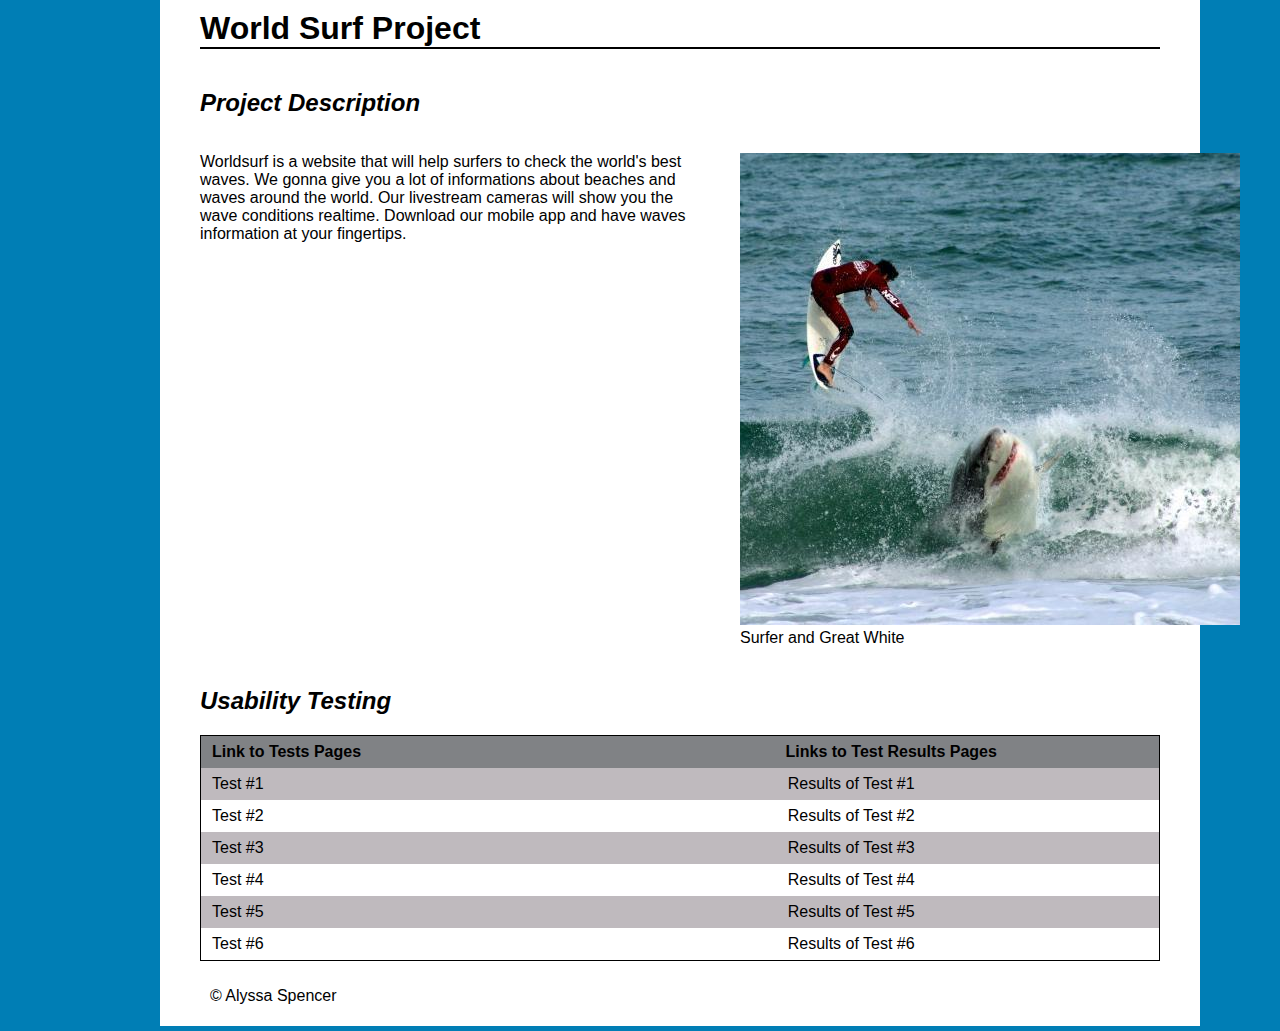
<file: b2/index.html>
<!DOCTYPE html>
<html lang="en">

	<head>
		<meta charset="utf-8"/>
		<title>World Surf Project</title>
		<link href="css/style.css" type="text/css" rel="stylesheet"/>
	</head>
	<!-- -->
	
	<body>
	<div id="wrapper">
	<header>
		<h1>World Surf Project</h1>
	</header>
	<section>
		<h2>Project Description</h2>
		<p class="left">Worldsurf is a website that will help surfers to check the world's best waves. We gonna give you a lot of informations about beaches and waves around the world. Our livestream cameras will show you the wave conditions realtime. Download our mobile app and have waves information at your fingertips.</p>
		<figure>
			<img src="images/surferandshark.jpg" alt="Surfer photo" />
			<figcaption>Surfer and Great White</figcaption>
		</figure>
	<h2>Usability Testing</h2>
	<table>
		<tr id="td-title">
			<th scope="col">Link to Tests Pages</th>
			<th class="text-center" id="results-title" scope="col">Links to Test Results Pages</th>
		</tr>
		<tr class="odd-row">
			<td><a href="https://usabilityhub.com/do/e554f63ec2d7/8fd2">Test #1</a></td>
			<td class="text-center"><a href="https://usabilityhub.com/tests/e554f63ec2d7/results/8f10c493a3f2">Results of Test #1</a></td>
		</tr>
		<tr>
			<td><a href="https://usabilityhub.com/do/3f65b85dca75/9390">Test #2</a></td>
			<td class="text-center"><a href="https://usabilityhub.com/tests/3f65b85dca75/results/47bb54c25b26">Results of Test #2</a></td>
		</tr>
		<tr class="odd-row">
			<td><a href="#">Test #3</a></td>
			<td class="text-center"><a href="#">Results of Test #3</a></td>
		</tr>
		<tr>
			<td><a href="#">Test #4</a></td>
			<td class="text-center"><a href="#">Results of Test #4</a></td>
		</tr>
		<tr class="odd-row">
			<td><a href="#">Test #5</a></td>
			<td class="text-center"><a href="#">Results of Test #5</a></td>
		</tr>
		<tr>
			<td><a href="#">Test #6</a></td>
			<td class="text-center"><a href="#">Results of Test #6</a></td>
		</tr>
	
	</table>	
	</section>
		
	<footer>
		<p>&copy; Alyssa Spencer</p>
	</footer>
		
	</div><!-- end of div wrapper -->	
		
		
	</body>
</html>
</file>
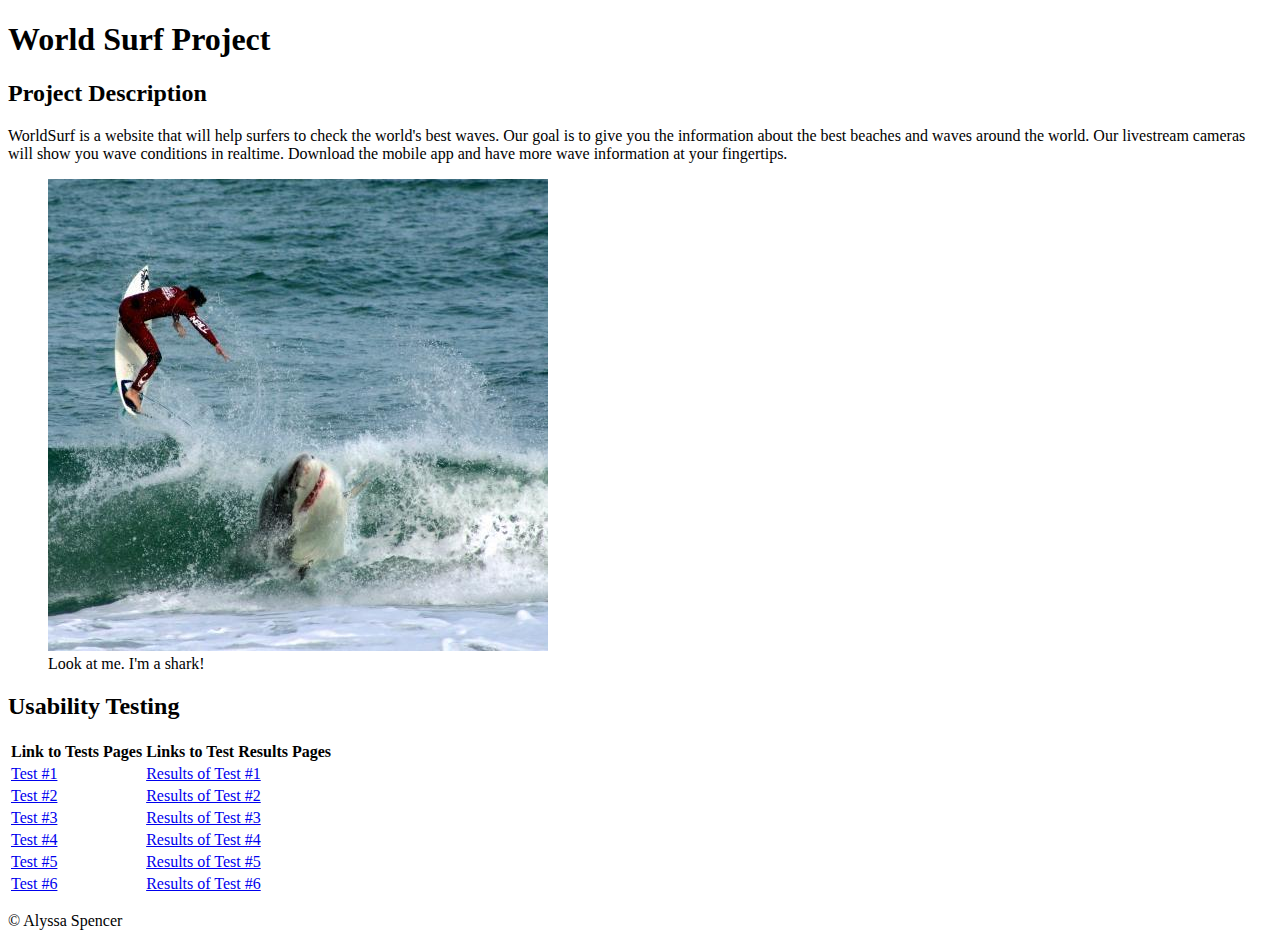
<file: b3/index.html>
<!DOCTYPE html>
<html lang-"en">

	<head>
		<meta charset="utf-8/>
		<title> World Surf Project </title>
		<link href="css/style.css" type="type/css/" rel="stylesheet"/>
	</head>
	<!-- -->
	
	<body>
	<div id="wrapper">
	<header>
		<h1> World Surf Project </h1>
	</header>
	<section>
		<h2> Project Description </h2>
		<p class="left"> WorldSurf is a website that will help surfers to check the world's best waves. Our goal is to give you the information about the best beaches and waves around the world. Our livestream cameras will show you wave conditions in realtime. Download the mobile app and have more wave information at your fingertips. </p>
		<figure>
			<img src="images/surferandshark.jpg" alt="Surfer Photo" />
			<figcaption> Look at me. I'm a shark! </figcaption>
		</figure>
	<h2> Usability Testing </h2>
	<table>
		<tr id="td-title">
			<th scope="col">Link to Tests Pages</th>
			<th class="text-center" id="results-title" scope="col">Links to Test Results Pages</th>
		</tr>
		<tr class="odd-row">
			<td><a href="https://usabilityhub.com/do/e554f63ec2d7/8fd2">Test #1</a></td>
			<td class="text-center"><a href="https://usabilityhub.com/tests/e554f63ec2d7/results/8f10c493a3f2">Results of Test #1</a></td>
		</tr>
		<tr>
			<td><a href="https://usabilityhub.com/do/3f65b85dca75/9390">Test #2</a></td>
			<td class="text-center"><a href="https://usabilityhub.com/tests/3f65b85dca75/results/47bb54c25b26">Results of Test #2</a></td>
		</tr>
		<tr class="odd-row">
			<td><a href="https://usabilityhub.com/do/e892c487be83/7705">Test #3</a></td>
			<td class="text-center"><a href="https://usabilityhub.com/tests/e892c487be83/results/e2569e028225">Results of Test #3</a></td>
		</tr>
		<tr>
			<td><a href="#">Test #4</a></td>
			<td class="text-center"><a href="#">Results of Test #4</a></td>
		</tr>
		<tr class="odd-row">
			<td><a href="#">Test #5</a></td>
			<td class="text-center"><a href="#">Results of Test #5</a></td>
		</tr>
		<tr>
			<td><a href="#">Test #6</a></td>
			<td class="text-center"><a href="#">Results of Test #6</a></td>
		</tr>
	
	</table>	
	</section>
		
	<footer>
		<p>&copy; Alyssa Spencer</p>
	</footer>
		
	</div><!-- end of div wrapper -->	
		
		
	</body>
</html>
</file>
<file: b2/css/style.css>
body{
	font-family: Arial, sans-serif;
	width: 960px;
	background: #007eb5;
	margin: 0 auto;
}

#wrapper{
	background: white;
	width: 960px;
	padding: 0 40px;
	
}

h1{
	
	margin: 0 auto;
	padding-top: 10px;
	border-bottom: 2px solid ;
}

h2{
	clear:both;
	font-style: italic;
	margin-top: 40px;
}

p{
	width: 500px;
}

.left{
float:left;
}

figure{
	float: left;
	width:200px;
	margin-bottom: 40px;
}

table{
	width: 100%;
	border-collapse: collapse;
	text-indent: 10px;
	border: 1px solid;
}

table a{
	text-decoration: none;
	
}

a:link{
	color: black;
}

a:hover{
	color: blue;
}

#td-title{
	background: #808285;
	border-collapse: collapse;
}

#results-title{
	text-indent: 90px;
}

th{
	text-align: left;
}

th, td{
	height: 30px;
}

.odd-row{
	background: #bfbabe;
}

.text-center{
	text-align: center;
}

footer{
	margin: 5px;
	padding: 5px;
}
</file>
